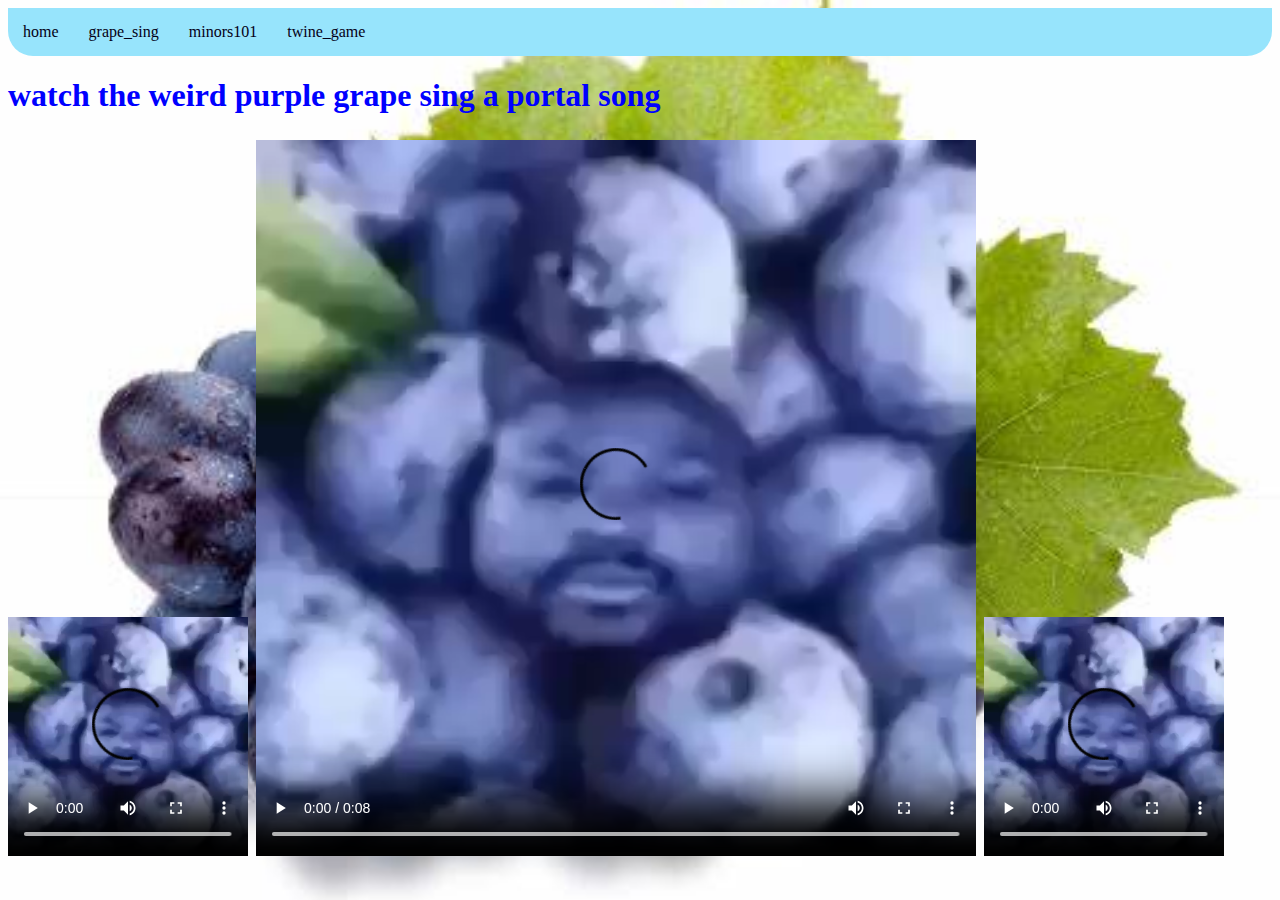
<file: grape.html>
<!DOCTYPE html>
<html>
<body>

<html>
<head>
    <meta charset="UTF-8">
    <meta http-equiv="X-UA-Compatible" content="IE=edge">
    <meta name="viewport" content="width=device-width, initial-scale=1.0">
    <title>home</title>
    <link rel="stylesheet" href="styles.css">

    <style>
        body {
            background-image: url('favicon.jpeg');
            background-size: cover; /* Ensures the image covers the entire page */
            background-repeat: no-repeat; /* Prevents the image from repeating */
            background-attachment: fixed; /* Keeps the image fixed in place */
 
        }

        
    </style>
</head>
<body>

    <!--navigation bar-->
    <nav class="navbar"> 
        <ul> 
            <li><a href="index.html">home</a></li>
            <li><a href="grape.html">grape_sing</a></li>
            <li><a href="minors.html">minors101</a></li>
            <li><a href="crudgame.html">twine_game</a></li>

        </ul>
    </nav>

</body>
</html>
    
<link rel="icon" type="image/x-icon" href="favicon.jpeg">
    
<h1 style="color:blue";> watch the weird purple grape sing a portal song <h1>


<video width="240" height="240" controls loop>
<source src="grape.mp4" type="video/mp4">
<source src="grape.ogg" type="video/ogg">
Your browser does not support the video tag.
</video>


    
<video width="720" height="720" controls loop>
<source src="grape.mp4" type="video/mp4">
<source src="grape.ogg" type="video/ogg">
Your browser does not support the video tag.
</video>

    
    
<video width="240" height="240" controls loop>
<source src="grape.mp4" type="video/mp4">
<source src="grape.ogg" type="video/ogg">
Your browser does not support the video tag.
</video>











</body>
</html>




<style>
#header {
color:yellow;
}
</style>
<script>
</script>

    <script>
console.log("test")
</script>
</file>
<file: styles.css>
/*navbar*/

.navbar ul{
    list-style-type: none;
    background-color: rgb(151, 228, 252);
    padding: 0px;
    margin: 0px;
    overflow: hidden;
    border-radius: 0px 0px 25px 25px;
    border:0px solid rgb(255, 255, 255);
    }
    
    .navbar a{
    color: rgb(4, 0, 22);
    text-decoration: none;
    padding: 15px;
    display: block;
    text-align: center;
    }
    
    .navbar a:hover{
    background-color: hsl(192, 100%, 85%);
    }
    
    .navbar li{
    float: left;
    }

    /*logo*/
    .logo {
        display: block;
        margin-left: auto;
        margin-right: auto;
        width: 100%;
    }

    /*black man be having a little boggie he does*/
    .blackman {
        display: block;
        margin-left: -5%;
        margin-right: auto;
        margin-top: -15%;
        width: 25%;
    }

    .blackman2 {
        display: block;
        margin-left: auto;
        margin-right: -5%;
        margin-top: -15%;
        width: 25%;
        image-orientation: flip;
    }

    .indexblurb {
        display: block;
        margin-left: auto;
        margin-right: auto;
        width: 60%;
        text-align: center;
    }

    .wasted {
 text-align: center;
 display: block;
 margin-left: auto;
 margin-right: auto;
    }
</file>
